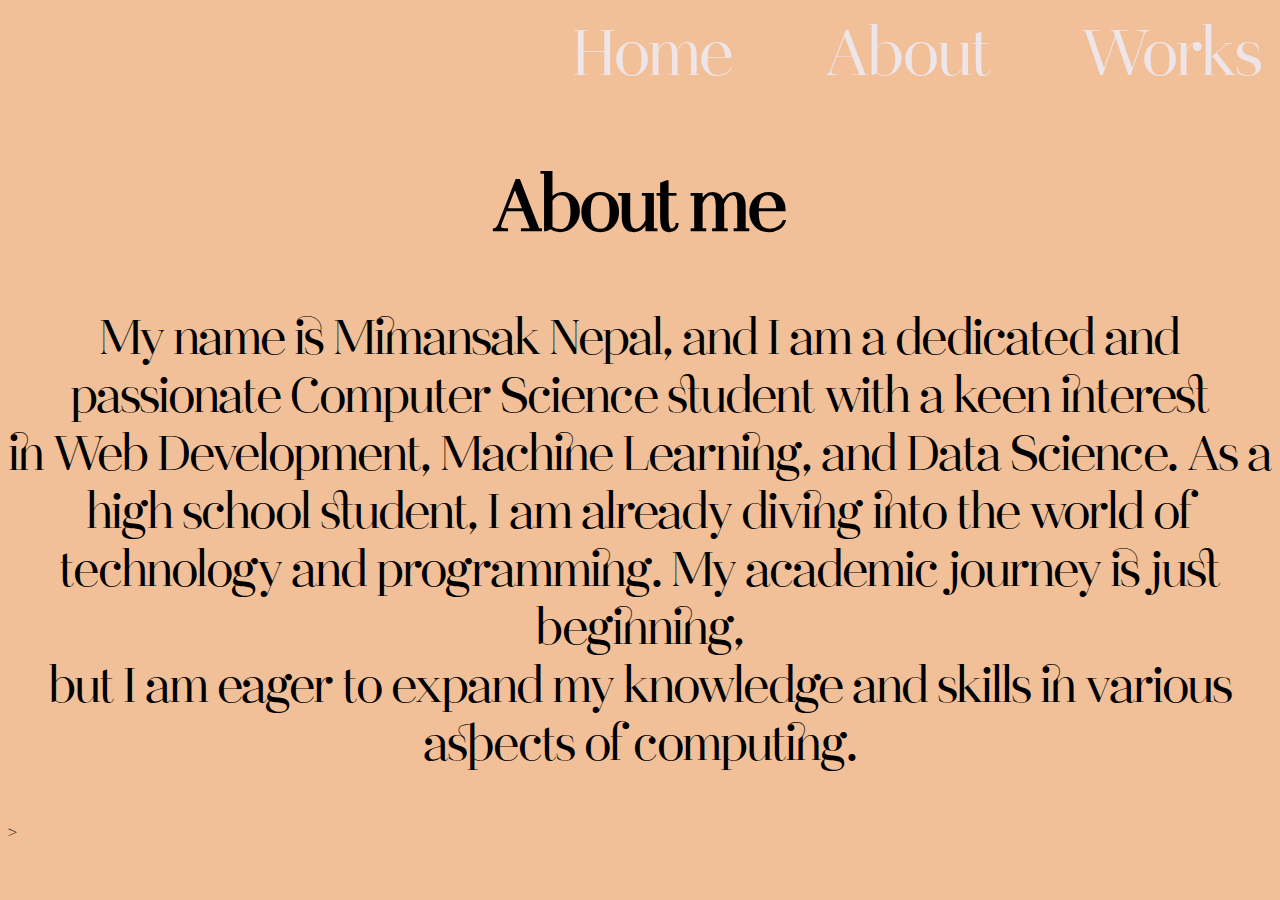
<file: about.html>
<!DOCTYPE html>
<html lang="en">
<head>
    <meta charset="UTF-8">
    <meta name="viewport" content="width=device-width, initial-scale=1.0">
    <title>Mimansak Nepal</title>
    <link rel="stylesheet" href="style.css">

</head>
<body>
    <section>
    <div class = "header">
        <a href="index.html">Home</a>
        <a href="about.html">About</a>
        <a href="works.html">Works</a>
</div>

<div id = "head2">
<h2>About me</h2>
<p>My name is Mimansak Nepal, and I am a dedicated and passionate Computer Science student with a keen interest<br> in Web Development, Machine Learning, and Data Science. As a high school student, I am already diving into the world of technology and programming. My academic journey is just beginning,<br> but I am eager to expand my knowledge and skills in various aspects of computing.</p>
</div>

>
</file>
<file: style.css>
@font-face {
    font-family: font;
    src: url(font/font.otf);
}

body {
    font-family: "font";
    text-decoration: none;
    background-color: #F1BF98;
    overflow: hidden;
}

a {
    color: #EEE5E9;
}

html {
    scroll-behavior: smooth;
    overflow-y: hidden;
    scrollbar-width: none;
}

html::-webkit-scrollbar {
    display: none; 
}

.header {
    text-align: right;
    word-spacing: 80px;
    padding: 10px;
    color: black;
    font-size: 400%;
    margin: auto;
    animation: reveal 1s ease-in-out forwards;
}

.header a {
    text-decoration: none;
}

.header a:hover {
    color: #D4A373;
    transition: 0.1s ease-in;
    opacity: 1;
}

.personal {
    position: absolute;
    top: 50%;
    left: 50%;
    transform: translate(-50%, -50%);
    text-align: center;
    font-size: 500%;
    animation: fadeIn 1s ease-in-out forwards;
}

.subp {
    position: absolute;
    top: 50%;
    left: 50%;
    transform: translate(-50%, -50%);
    text-align: center;
    font-size: 400%;
    animation: fadeIn 1s ease-in-out forwards;

}

/* work.html */

#head2 {
    text-align: center;
    font-size: 300%;
    color: black;
    text-justify: auto;
    animation: reveal 1s ease-in-out forwards;
}

/* Animation keyframes */
@keyframes reveal {
    from {
        opacity: 0;
        transform: translateY(100%);
    }
    to {
        opacity: 1;
        transform: translateY(0);
    }
}

@keyframes fadeIn {
    from {
        opacity: 0;
    }
    to {
        opacity: 1;
    }
}
</file>
